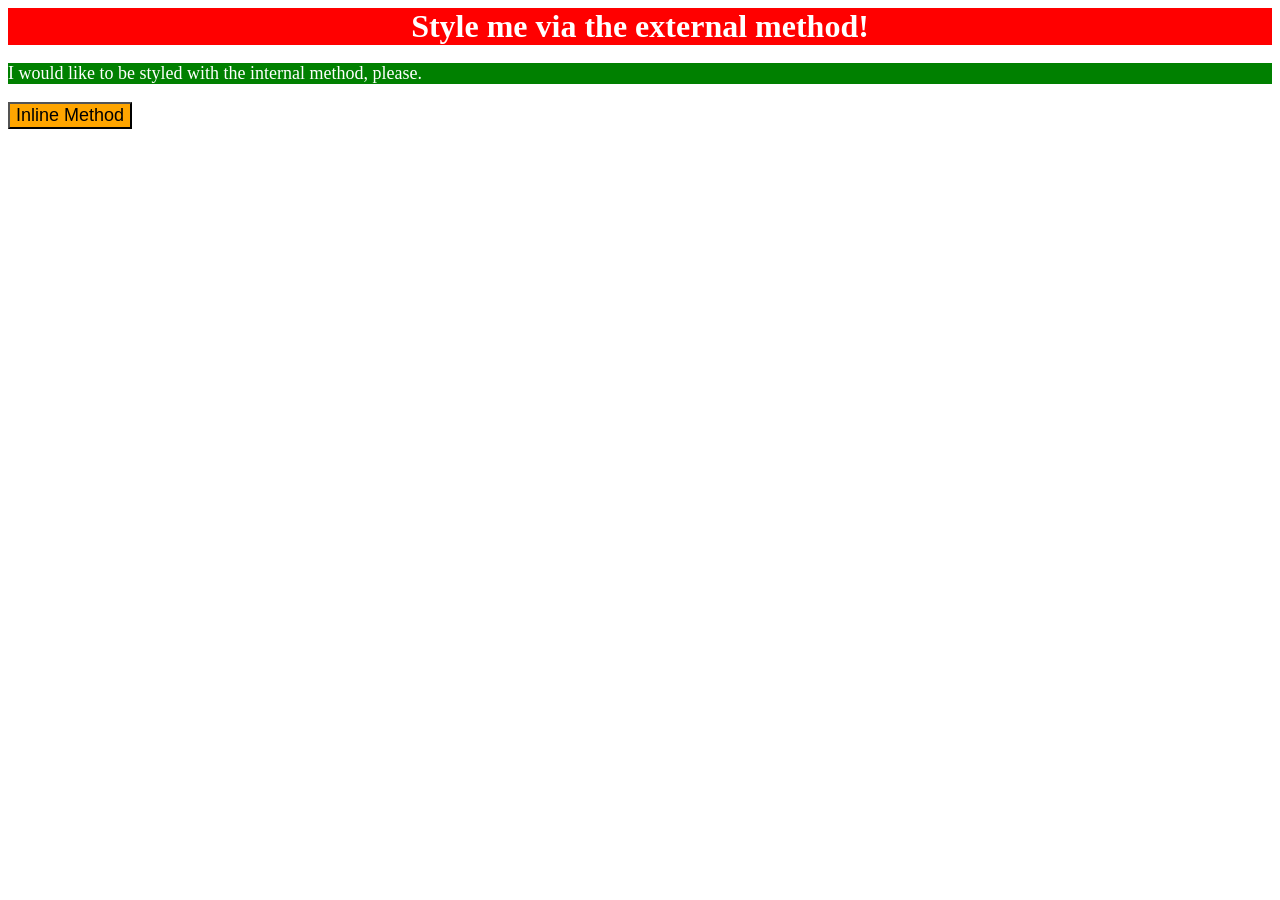
<file: foundations/01-css-methods/index.html>
<!DOCTYPE html>
<html lang="en">
  <head>
    <meta charset="UTF-8" />
    <meta http-equiv="X-UA-Compatible" content="IE=edge" />
    <meta name="viewport" content="width=device-width, initial-scale=1.0" />
    <link rel="stylesheet" href="style.css" />
    <title>Methods for Adding CSS</title>
    <style>
      p {
        background-color: green;
        color: white;
        font-size: 18px;
      }
    </style>
  </head>
  <body>
    <div>Style me via the external method!</div>
    <p>I would like to be styled with the internal method, please.</p>
    <button style="background-color: orange; font-size: 18px">
      Inline Method
    </button>
  </body>
</html>
</file>
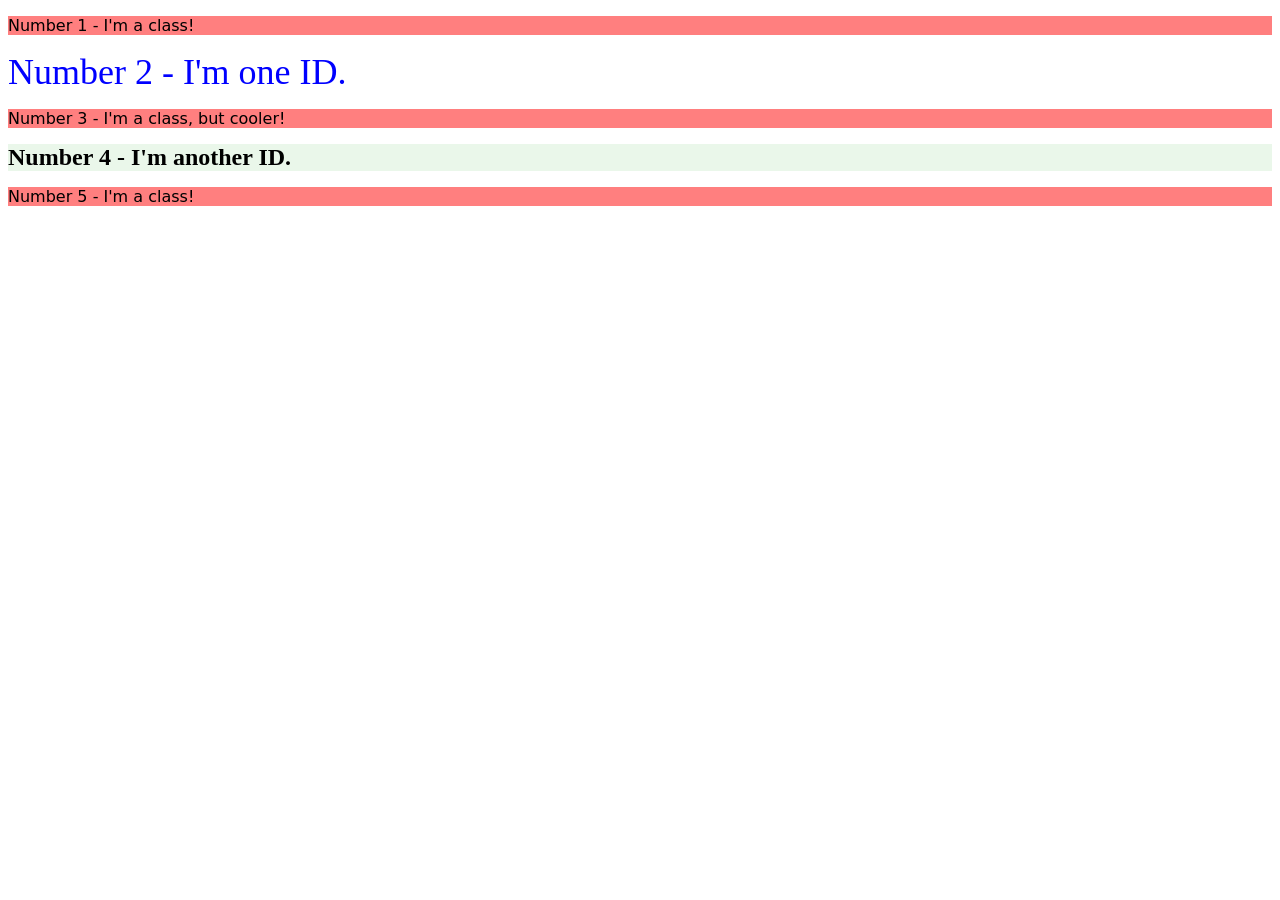
<file: foundations/02-class-id-selectors/index.html>
<!DOCTYPE html>
<html lang="en">
  <head>
    <meta charset="UTF-8" />
    <meta http-equiv="X-UA-Compatible" content="IE=edge" />
    <meta name="viewport" content="width=device-width, initial-scale=1.0" />
    <title>Class and ID Selectors</title>
    <link rel="stylesheet" href="style.css" />
  </head>
  <body>
    <p class="odd">Number 1 - I'm a class!</p>
    <div id="two">Number 2 - I'm one ID.</div>
    <p class="odd" class="font24">Number 3 - I'm a class, but cooler!</p>
    <div id="four" class="font24">Number 4 - I'm another ID.</div>
    <p class="odd">Number 5 - I'm a class!</p>
  </body>
</html>
</file>
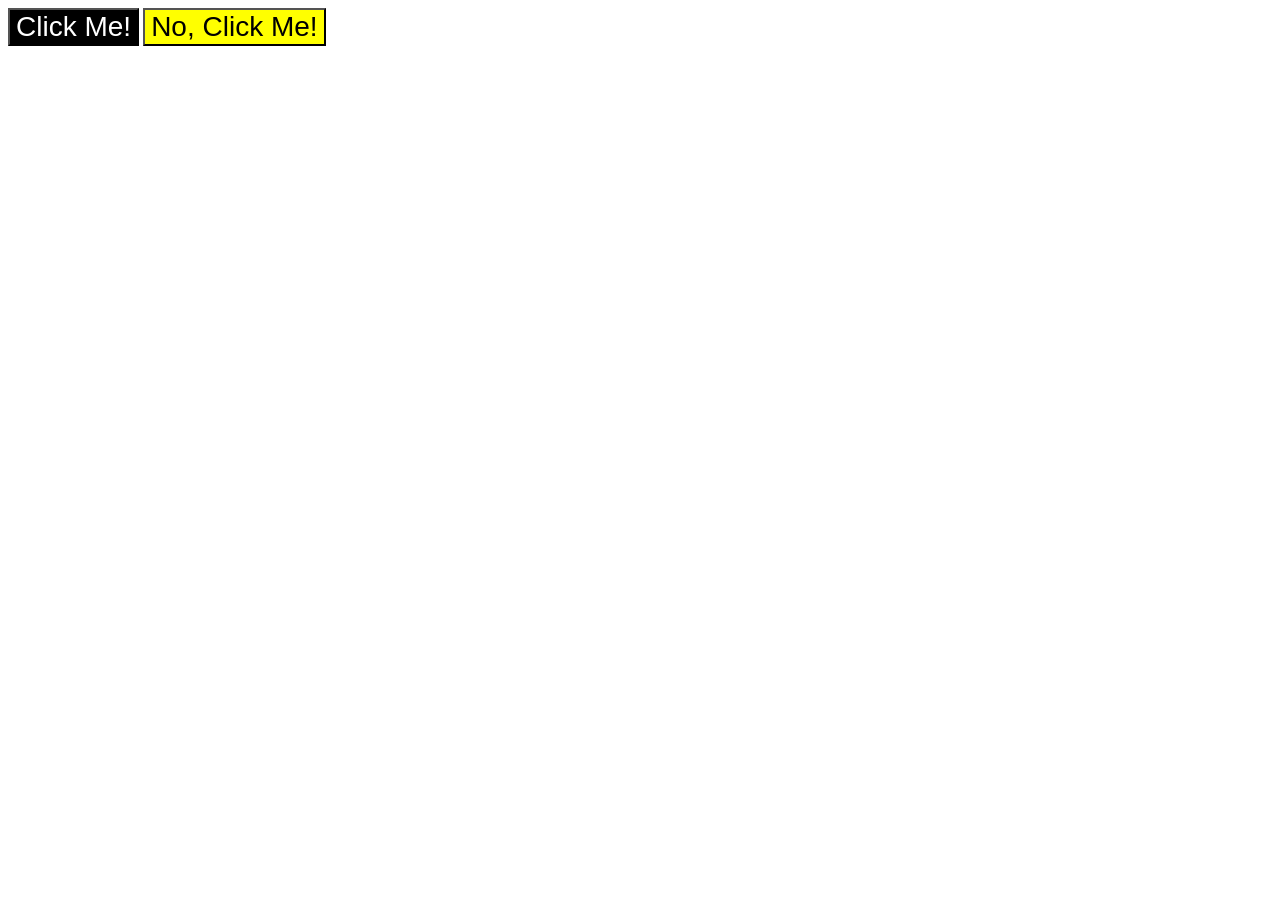
<file: foundations/03-grouping-selectors/index.html>
<!DOCTYPE html>
<html lang="en">
  <head>
    <meta charset="UTF-8" />
    <meta http-equiv="X-UA-Compatible" content="IE=edge" />
    <meta name="viewport" content="width=device-width, initial-scale=1.0" />
    <title>Grouping Selectors</title>
    <link rel="stylesheet" href="style.css" />
  </head>
  <body>
    <button class="click">Click Me!</button>
    <button class="noclick">No, Click Me!</button>
  </body>
</html>
</file>
<file: foundations/01-css-methods/style.css>
div {
  background-color: red;
  color: white;
  font-size: 32px;
  text-align: center;
  font-weight: bold;
}
</file>
<file: foundations/02-class-id-selectors/style.css>
.odd {
  background-color: rgba(255, 0, 0, 0.5);
  font-family: Verdana, DejaVu Sans, sans-serif;
}
#two {
  color: rgb(0, 0, 255);
  font-size: 36px;
}

.font24 {
  font-size: 24px;
}

#four {
  background-color: rgba(227, 244, 227, 0.733);
  font-weight: bold;
}
</file>
<file: foundations/03-grouping-selectors/style.css>
.click,
.noclick {
  font-size: 28px;
  font-family: Helvetica, "Times New Roman", sans-serif;
}
.click {
  background-color: black;
  color: white;
}

.noclick {
  background-color: yellow;
}
</file>
